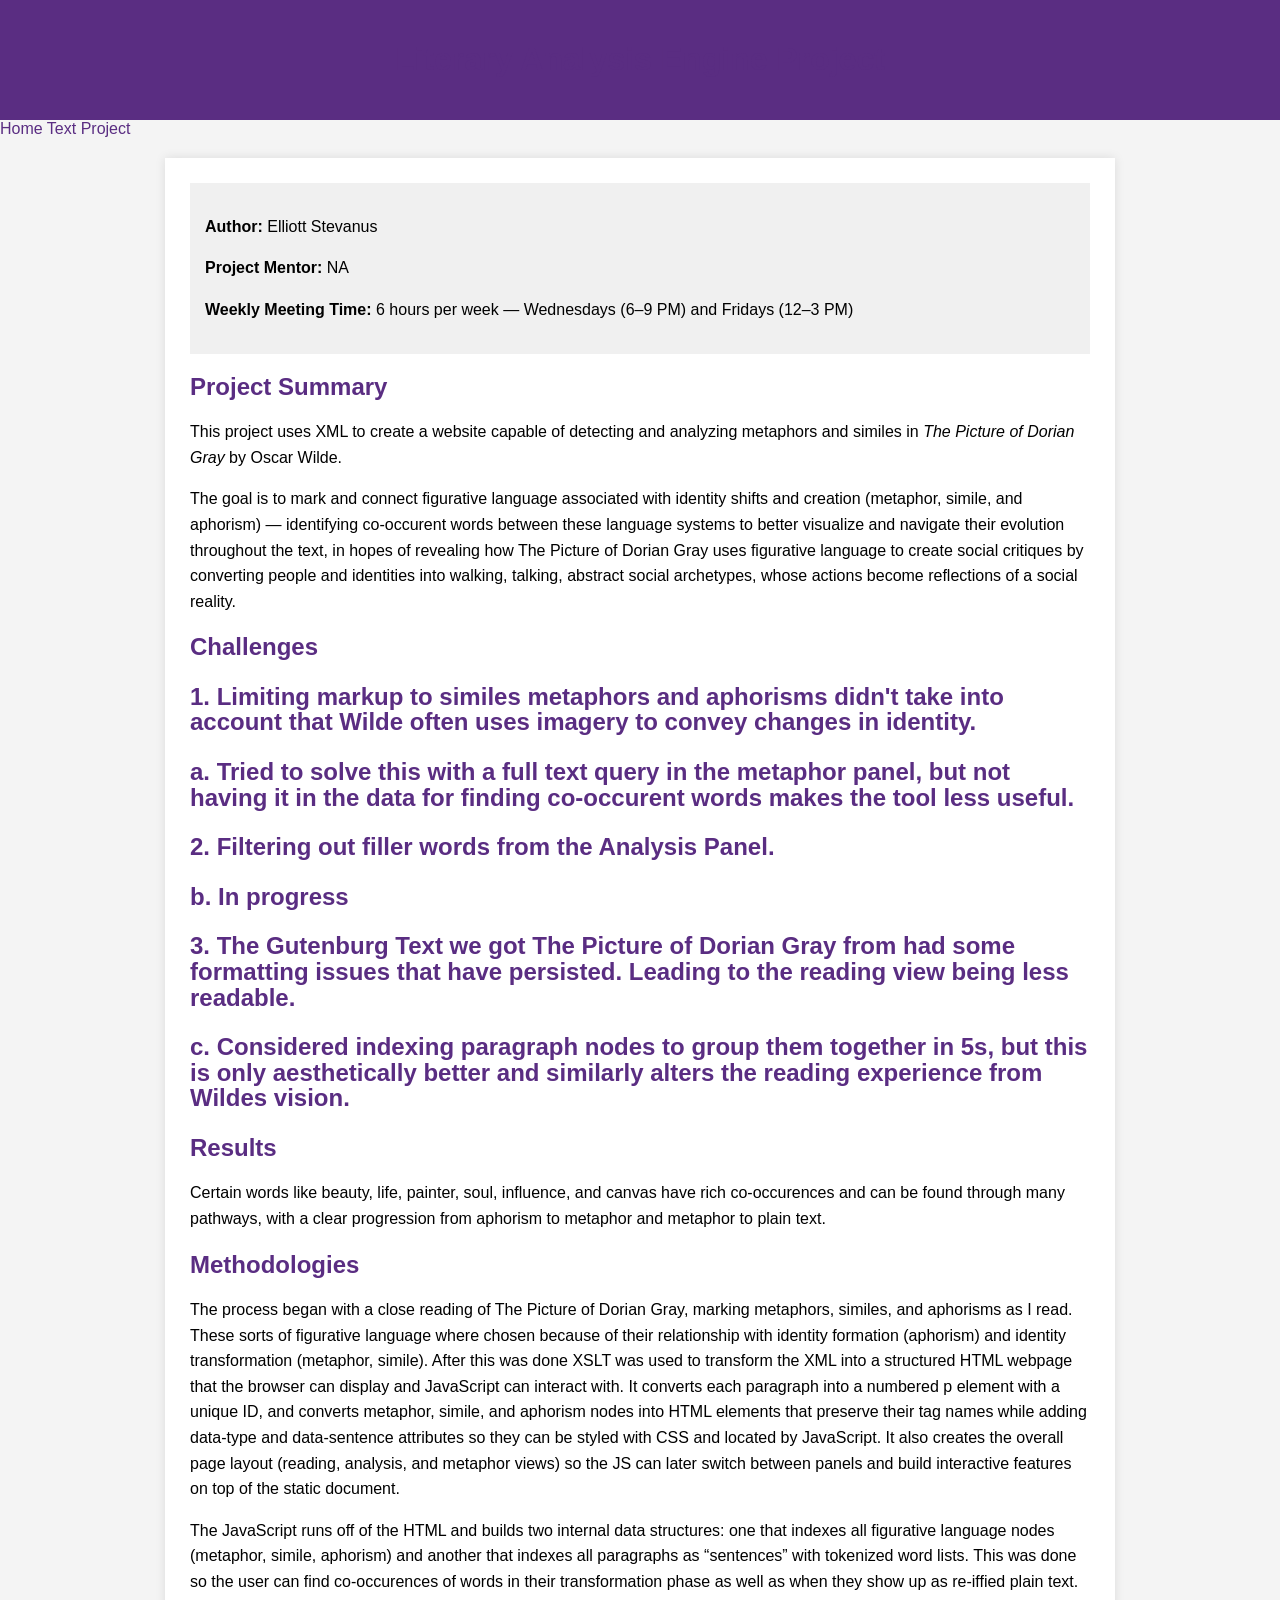
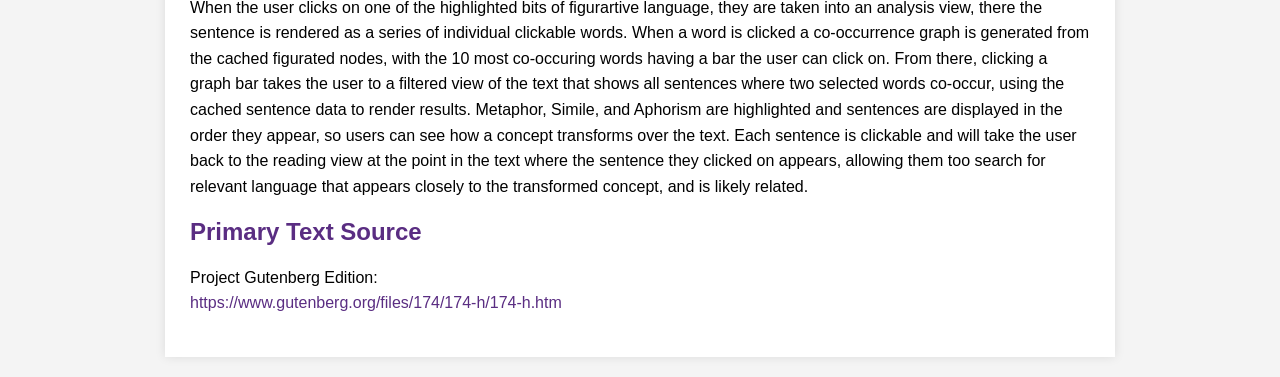
<file: project.html>
<!DOCTYPE html>
<html lang="en">
<head>
    <meta charset="UTF-8">
    <title>Literary Analysis Engine Project</title>
    <meta name="viewport" content="width=device-width, initial-scale=1.0">

    <style>
        body {
            font-family: Arial, Helvetica, sans-serif;
            background-color: #f4f4f4;
            margin: 0;
        }

        header {
            background-color: #5a2d82;
            color: white;
            padding: 20px;
            text-align: center;
        }

        .container {
            max-width: 900px;
            margin: 20px auto;
            background: white;
            padding: 25px;
            box-shadow: 0 0 10px rgba(0,0,0,0.1);
            line-height: 1.6em;
        }

        h1, h2 {
            color: #5a2d82;
        }

        .meta {
            background: #f0f0f0;
            padding: 15px;
            margin-bottom: 20px;
        }

        a {
            color: #5a2d82;
            text-decoration: none;
        }

        a:hover {
            text-decoration: underline;
        }

        footer {
            text-align: center;
            padding: 15px;
            font-size: 0.8em;
            background-color: #eeeeee;
            margin-top: 20px;
        }
    </style>
</head>

<body>

<header>
    <h1>Literary Analysis Engine Project</h1>
</header>

<nav>
    <a href="index.html">Home</a>
    <a href="text.html">Text</a>
    <a href="project.html">Project</a>


</nav>

<div class="container">

    <div class="meta">
        <p><strong>Author:</strong> Elliott Stevanus</p>
        <p><strong>Project Mentor:</strong> NA</p>
        <p><strong>Weekly Meeting Time:</strong> 
        6 hours per week — Wednesdays (6–9 PM) and Fridays (12–3 PM)</p>
    </div>
    
    <h2>Project Summary</h2>

    <p>
        This project uses XML to create a website capable of detecting and analyzing 
        metaphors and similes in <em>The Picture of Dorian Gray</em> by Oscar Wilde.
    </p>

    <p>
        The goal is to mark and connect figurative language associated with identity shifts and creation (metaphor, simile, and aphorism)
         — identifying co-occurent words between these language systems to better visualize and navigate 
        their evolution throughout the text, in hopes of revealing how The Picture of Dorian Gray uses
        figurative language to create social critiques by converting people and identities into walking, talking, 
        abstract social archetypes, whose actions become reflections of a social reality.
    </p>

    <h2>Challenges<h2>
    
        <p>
        1. Limiting markup to similes metaphors and aphorisms didn't take into account that Wilde often uses imagery to convey changes in identity.
    </p>
        <p>
        a. Tried to solve this with a full text query in the metaphor panel, but not having it in the data for finding co-occurent words makes the tool less useful.
    </p>
    <p>
        2. Filtering out filler words from the Analysis Panel.
    </p>
    <p>
            b. In progress
     </p>
    <p>
        3. The Gutenburg Text we got The Picture of Dorian Gray from had some formatting issues that have persisted. Leading to the reading view being less readable.
     </p>
    <p>
        c. Considered indexing paragraph nodes to group them together in 5s, but this is only aesthetically better and similarly alters the reading experience from Wildes vision.
  </p>
        
    <h2>Results</h2>
    <p>
        Certain words like beauty, life, painter, soul, influence, and canvas have rich co-occurences and can be found through many pathways, with a clear progression from aphorism to metaphor and metaphor to plain text.
    </p>
    
    <h2>Methodologies</h2>

    <p>
        The process began with a close reading of The Picture of Dorian Gray, marking metaphors, similes, and aphorisms as I read. These sorts of figurative language
        where chosen because of their relationship with identity formation (aphorism) and identity transformation (metaphor, simile). After this was done XSLT was used
        to transform the XML into a structured HTML webpage that the browser can display and JavaScript can interact with. It converts each paragraph into a numbered p element
        with a unique ID, and converts metaphor, simile, and aphorism nodes into HTML elements that preserve their tag names while adding data-type and data-sentence attributes
        so they can be styled with CSS and located by JavaScript. It also creates the overall page layout (reading, analysis, and metaphor views) so the JS can later switch 
        between panels and build interactive features on top of the static document.
    </p>
    <p>
    The JavaScript runs off of the HTML and builds two internal data structures: one that indexes all figurative language nodes (metaphor, simile, aphorism) 
    and another that indexes all paragraphs as “sentences” with tokenized word lists. This was done so the user can find co-occurences of words in their transformation phase 
    as well as when they show up as re-iffied plain text. When the user clicks on one of the highlighted bits of figurartive language, they are taken 
    into an analysis view, there the sentence is rendered as a series of individual clickable words. When a word is clicked a co-occurrence graph is generated from the 
    cached figurated nodes, with the 10 most co-occuring words having a bar the user can click on. From there, clicking a graph bar takes the user to a filtered view of the text
    that shows all sentences where two selected words co-occur, using the cached sentence data to render results. Metaphor, Simile, and Aphorism are highlighted and sentences are
    displayed in the order they appear, so users can see how a concept transforms over the text. Each sentence is clickable and will take the user back to the reading view at the
    point in the text where the sentence they clicked on appears, allowing them too search for relevant language that appears closely to the transformed concept, and is likely related.
    </p>

  
    <h2>Primary Text Source</h2>

    <p>
        Project Gutenberg Edition:
        <br>
        <a href="https://www.gutenberg.org/files/174/174-h/174-h.htm" target="_blank">
            https://www.gutenberg.org/files/174/174-h/174-h.htm
        </a>
    </p>

</div>

</body>
</html>
</file>
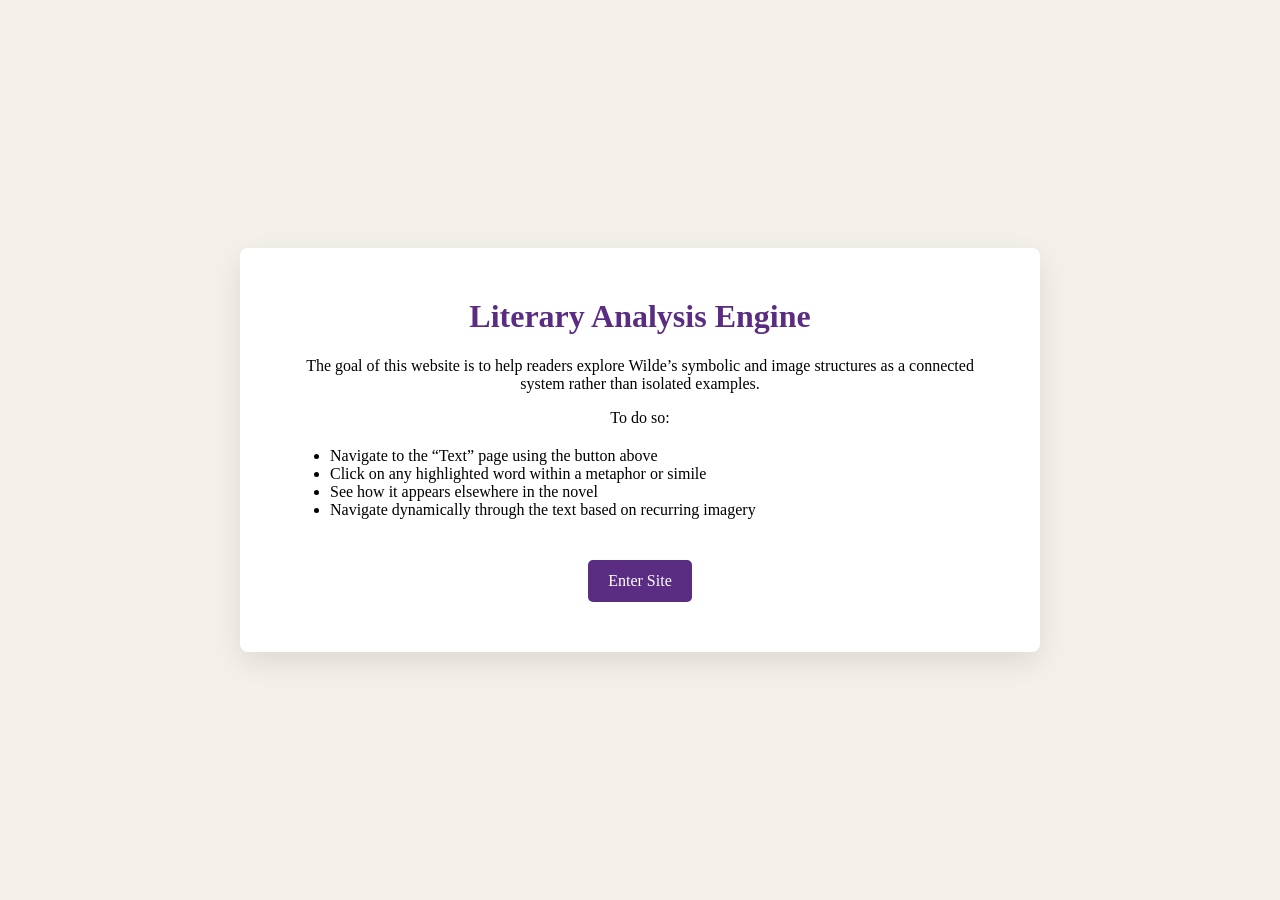
<file: splash.html>
<!DOCTYPE html>
<html lang="en">
<head>
    <meta charset="UTF-8">
    <title>Literary Analysis Engine</title>
    <meta name="viewport" content="width=device-width, initial-scale=1.0">

    <style>
        body {
            margin: 0;
            font-family: Georgia, serif;
            background: #f4f1ea;
            display: flex;
            justify-content: center;
            align-items: center;
            height: 100vh;
            text-align: center;
        }

        .card {
            max-width: 700px;
            background: white;
            padding: 50px;
            box-shadow: 0 10px 30px rgba(0,0,0,0.1);
            border-radius: 8px;
        }

        h1 {
            margin-top: 0;
            color: #5a2d82;
        }

        ul {
            text-align: left;
            margin-top: 20px;
        }

        a.button {
            display: inline-block;
            margin-top: 25px;
            padding: 12px 20px;
            background: #5a2d82;
            color: white;
            text-decoration: none;
            border-radius: 5px;
        }

        a.button:hover {
            background: #3f1f5e;
        }
    </style>
</head>

<body>

<div class="card">

    <h1>Literary Analysis Engine</h1>

    <p>
        The goal of this website is to help readers explore Wilde’s symbolic and image structures as a connected system rather than isolated examples.
    </p>

    <p>To do so:</p>

    <ul>
        <li>Navigate to the “Text” page using the button above</li>
        <li>Click on any highlighted word within a metaphor or simile</li>
        <li>See how it appears elsewhere in the novel</li>
        <li>Navigate dynamically through the text based on recurring imagery</li>
    </ul>

    <a class="button" href="text.html">Enter Site</a>

</div>

</body>
</html>
</file>
